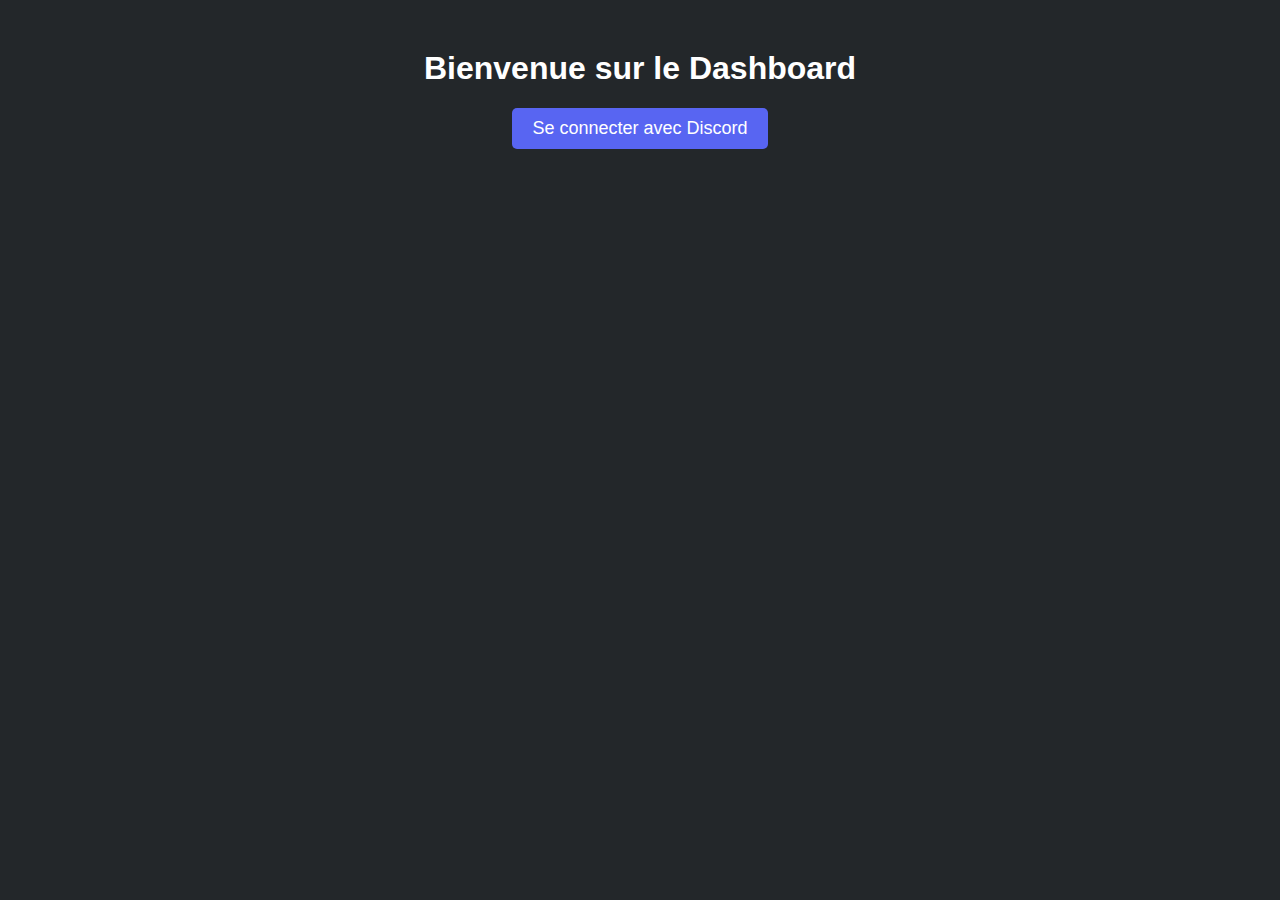
<file: index.html>
<!DOCTYPE html>
<html lang="fr">
<head>
    <meta charset="UTF-8">
    <meta name="viewport" content="width=device-width, initial-scale=1.0">
    <title>Connexion</title>
    <link rel="stylesheet" href="styles.css">
</head>
<body>
    <div class="container">
        <h1>Bienvenue sur le Dashboard</h1>
        <a href="https://discord.com/api/oauth2/authorize?client_id=1326658376498679899&redirect_uri=https://casseco-6sa8.onrender.com/auth/callback&response_type=code&scope=identify%20guilds">
            <button class="discord-btn">Se connecter avec Discord</button>
        </a>
    </div>
</body>
</html>
</file>
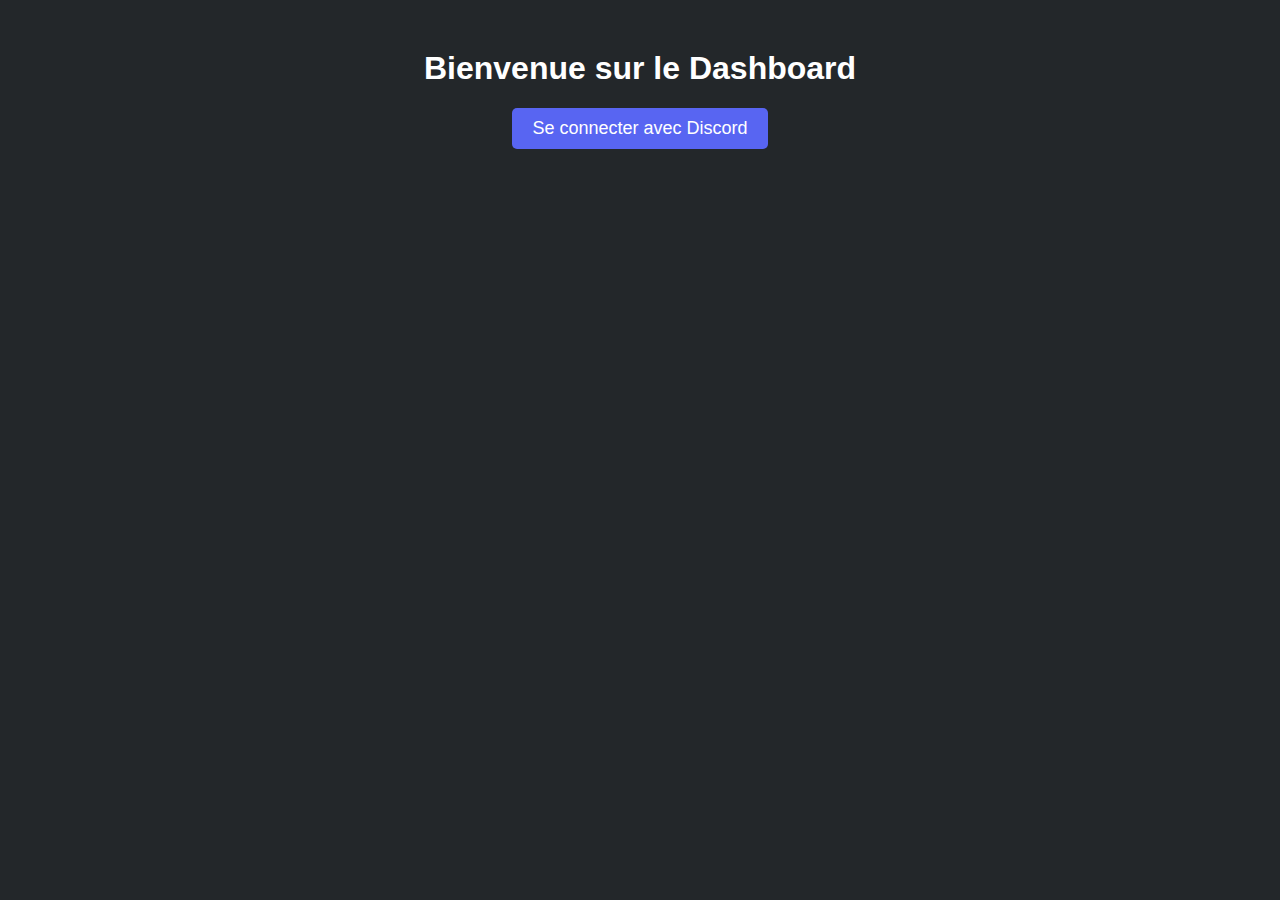
<file: callback.html>
<!DOCTYPE html>
<html lang="fr">
<head>
    <meta charset="UTF-8">
    <meta name="viewport" content="width=device-width, initial-scale=1.0">
    <title>Redirection...</title>
    <script src="fetchUser.js"></script>
</head>
<body>
    <h1>Authentification en cours...</h1>
</body>
</html>
</file>
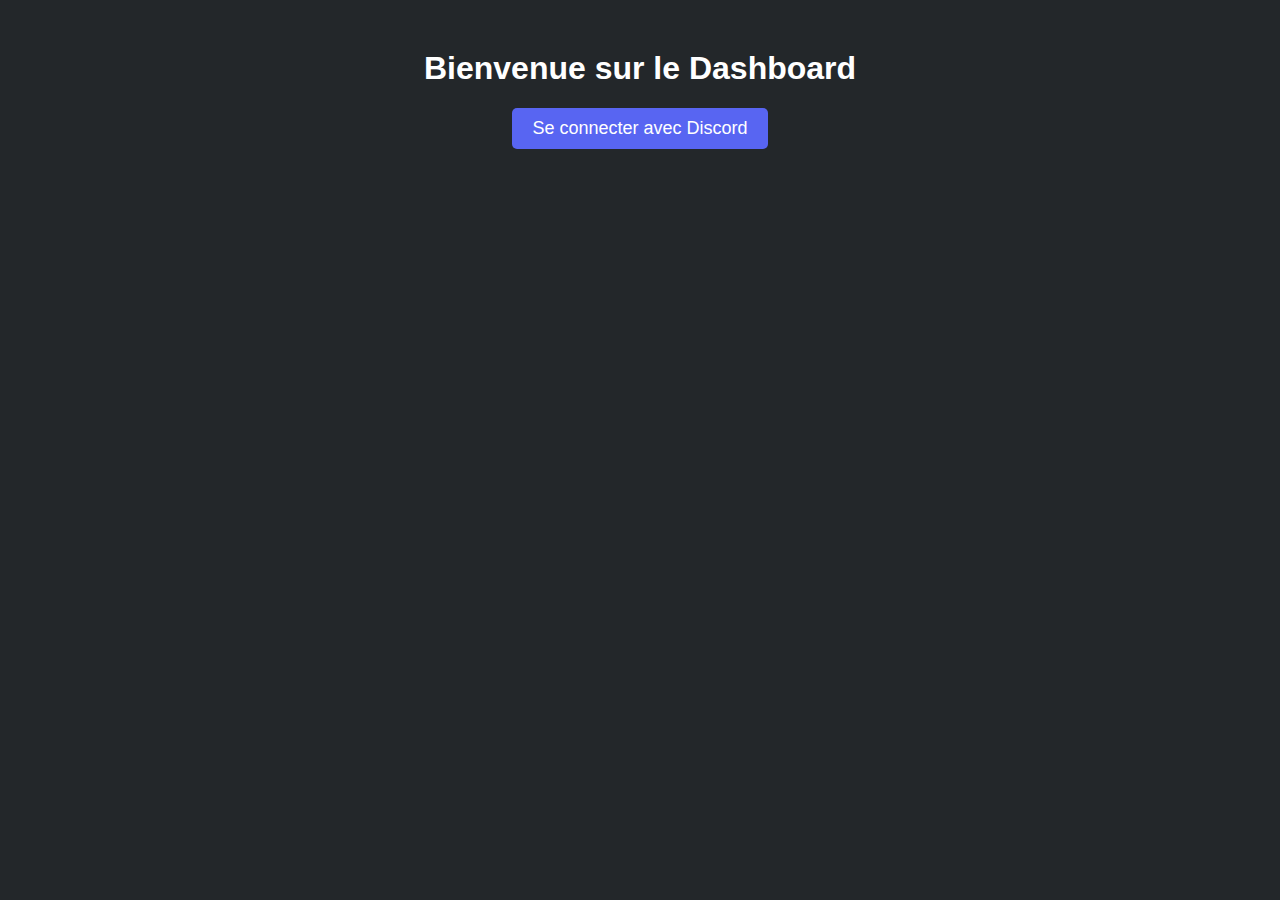
<file: servers.html>
<!DOCTYPE html>
<html lang="fr">
<head>
    <meta charset="UTF-8">
    <meta name="viewport" content="width=device-width, initial-scale=1.0">
    <title>Vos serveurs</title>
    <link rel="stylesheet" href="styles.css">
</head>
<body>
    <div class="container">
        <h1>Vos serveurs</h1>
        <ul id="serverList"></ul>
    </div>
    <script src="fetchUser.js"></script>
    <script src="script.js"></script>
</body>
</html>
</file>
<file: styles.css>
body {
    font-family: Arial, sans-serif;
    text-align: center;
    background-color: #23272A;
    color: white;
}

.container {
    margin-top: 50px;
}

.discord-btn {
    background-color: #5865F2;
    color: white;
    border: none;
    padding: 10px 20px;
    font-size: 18px;
    cursor: pointer;
    border-radius: 5px;
}

.discord-btn:hover {
    background-color: #4752C4;
}

ul {
    list-style: none;
    padding: 0;
}

li {
    padding: 10px;
    border-bottom: 1px solid white;
    cursor: pointer;
}

li:hover {
    background-color: #2C2F33;
}
</file>
